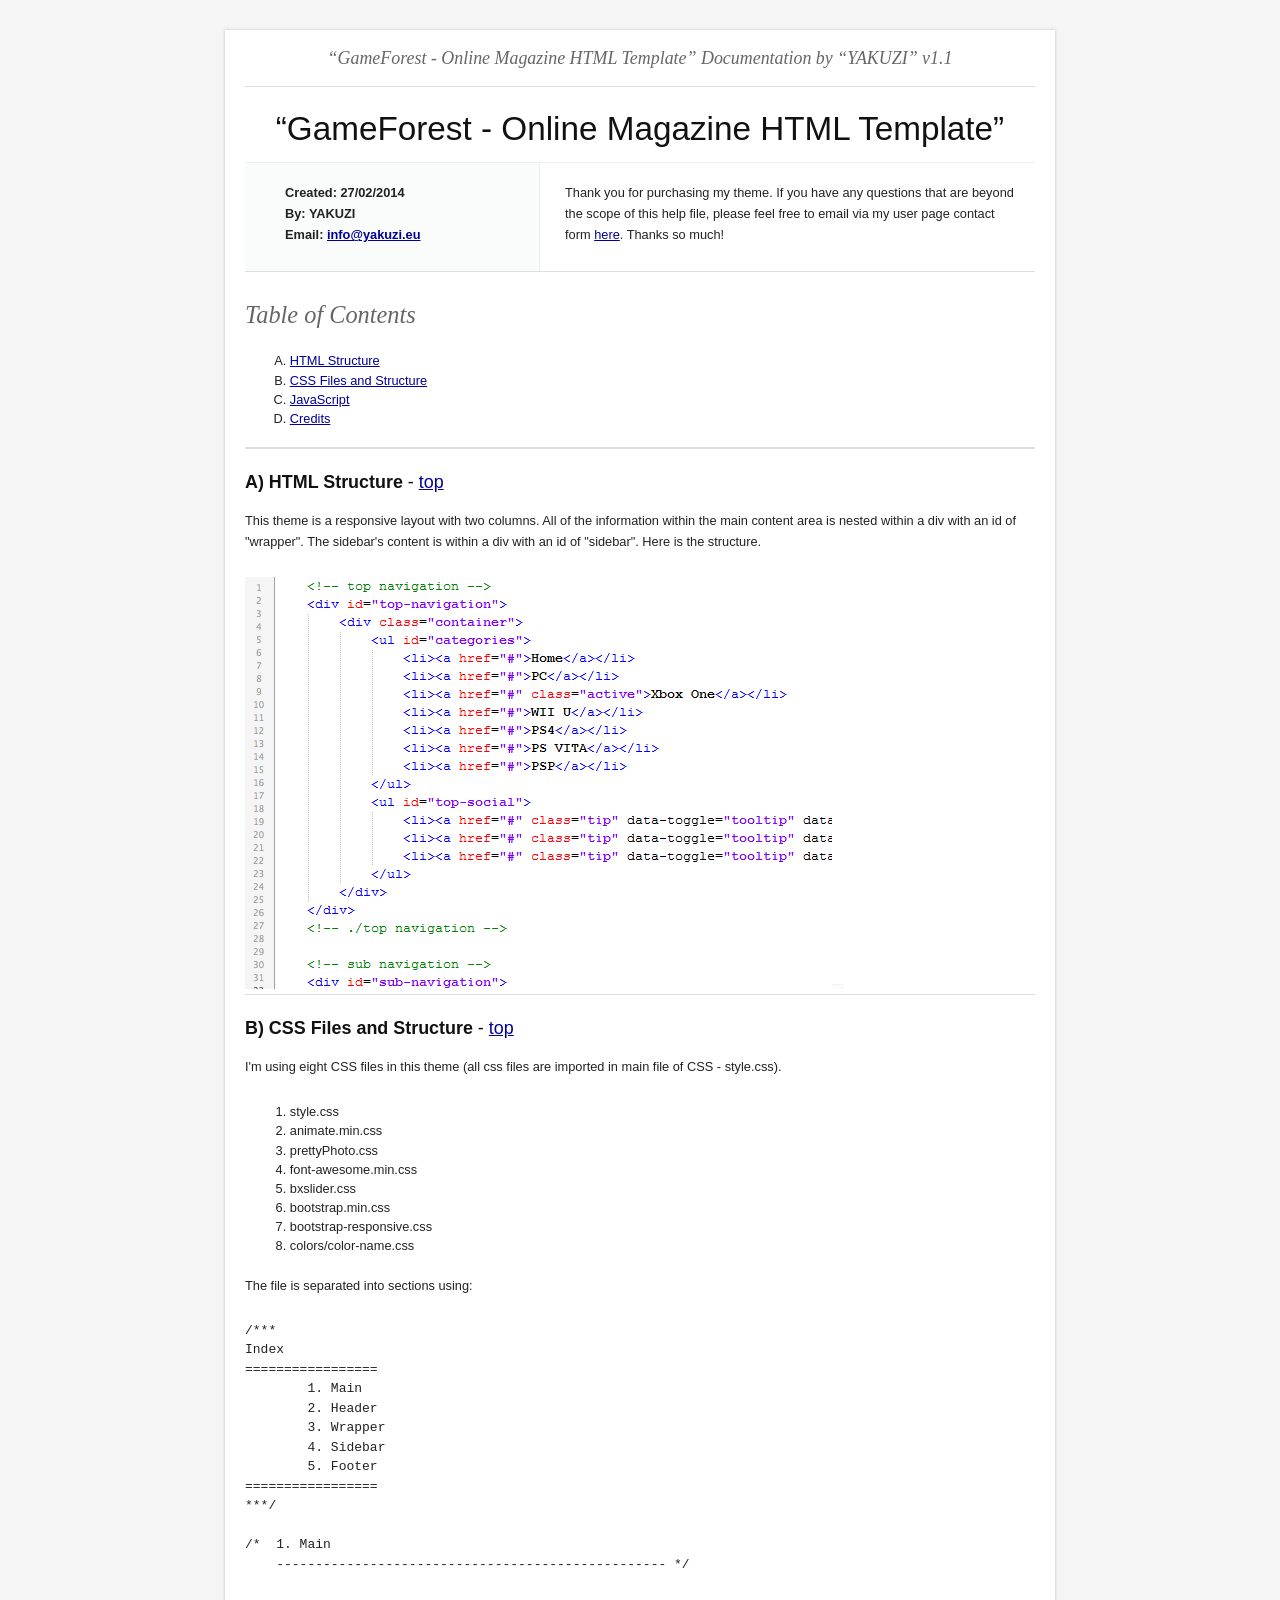
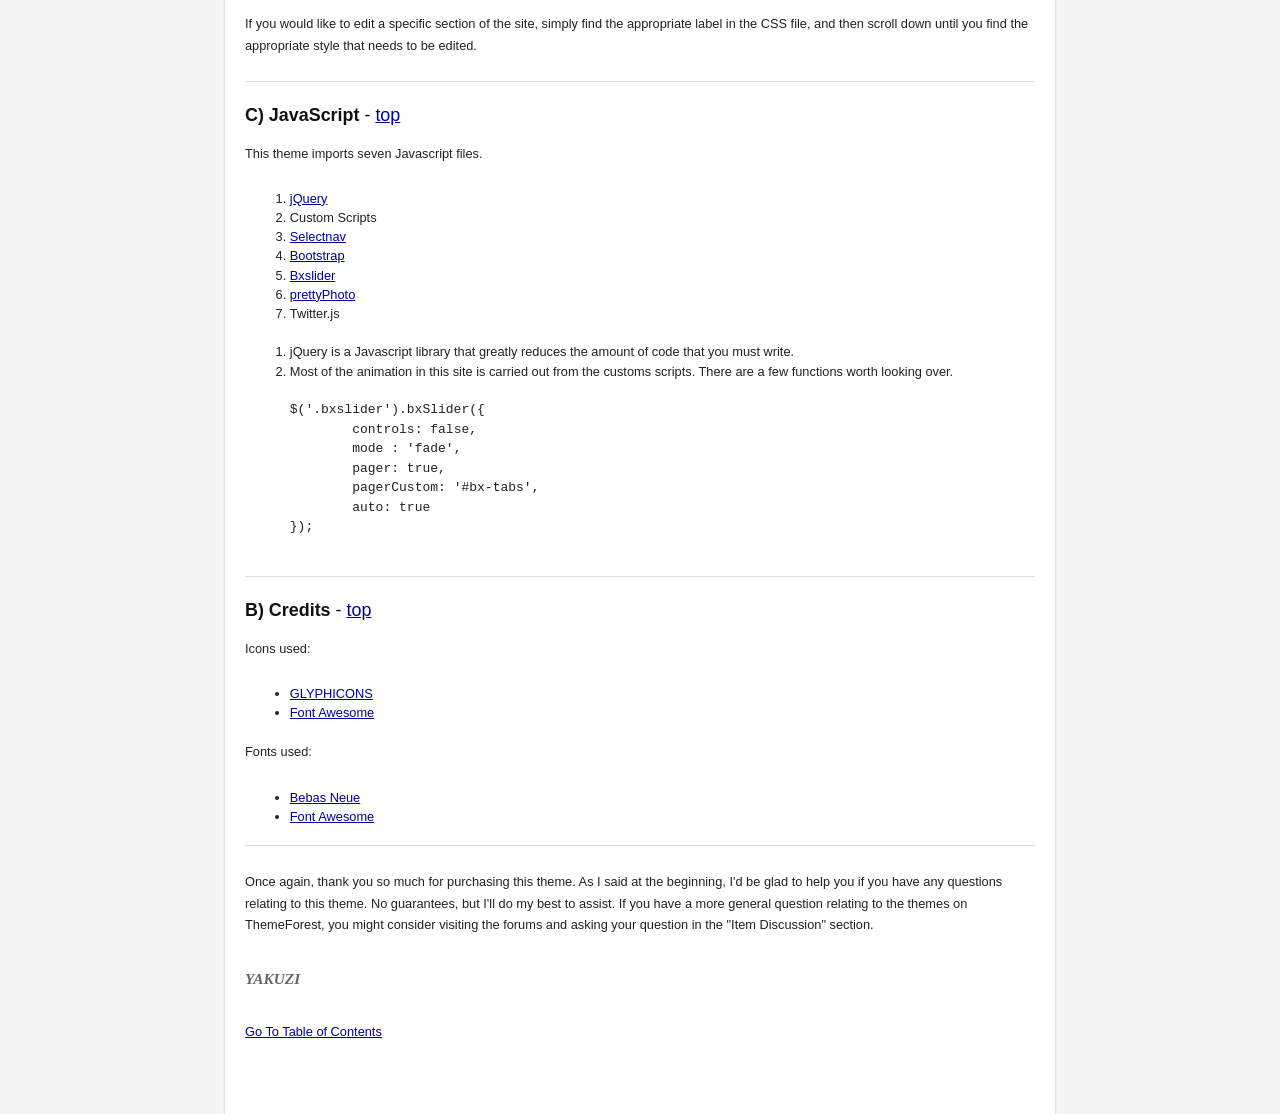
<file: Documentation/index.html>
<!DOCTYPE HTML PUBLIC "-//W3C//DTD HTML 4.01//EN" "http://www.w3.org/TR/html4/strict.dtd">
<head lang="en">
	<meta http-equiv="content-type" content="text/html;charset=utf-8">
	<title>GameForest - Online Magazine Template</title>
	<!-- Framework CSS -->
	<link rel="stylesheet" href="assets/blueprint-css/style.css" type="text/css" >
	<link rel="stylesheet" href="assets/blueprint-css/screen.css" type="text/css" media="screen, projection">
	<link rel="stylesheet" href="assets/blueprint-css/print.css" type="text/css" media="print">
	<!--[if lt IE 8]><link rel="stylesheet" href="assets/blueprint-css/ie.css" type="text/css" media="screen, projection"><![endif]-->
	<link rel="stylesheet" href="assets/blueprint-css/plugins/fancy-type/screen.css" type="text/css" media="screen, projection">
	<style type="text/css" media="screen">
		p, table, hr, .box { margin-bottom:25px; }
		.box p { margin-bottom:10px; }
	</style>
</head>


<body>
	<div class="container">
	
		<h3 class="center alt">&ldquo;GameForest - Online Magazine HTML Template&rdquo; Documentation by &ldquo;YAKUZI&rdquo; v1.1</h3>
		
		<hr>
		
		<h1 class="center">&ldquo;GameForest - Online Magazine HTML Template&rdquo;</h1>
		
		<div class="borderTop">
			<div class="span-6 colborder info prepend-1">
				<p class="prepend-top">
					<strong>
					Created: 27/02/2014<br>
					By: YAKUZI<br>
					Email: <a href="mailto:info@yakuzi.eu">info@yakuzi.eu</a>
					</strong>
				</p>
			</div><!-- end div .span-6 -->		
	
			<div class="span-12 last">
				<p class="prepend-top append-0">Thank you for purchasing my theme. If you have any questions that are beyond the scope of this help file, please feel free to email via my user page contact form <a href="http://themeforest.net/user/YAKUZI">here</a>. Thanks so much!</p>
			</div>
		</div><!-- end div .borderTop -->
		
		<hr>
		
		<h2 id="toc" class="alt">Table of Contents</h2>
		<ol class="alpha">
			<li><a href="#htmlStructure">HTML Structure</a></li>
			<li><a href="#cssFiles">CSS Files and Structure</a></li>
			<li><a href="#javascript">JavaScript</a></li>
			<li><a href="#credits">Credits</a></li>
		</ol>
		
		<hr>
		
		<h3 id="htmlStructure"><strong>A) HTML Structure</strong> - <a href="#toc">top</a></h3>
		<p>This theme is a responsive layout with two columns. All of the information within the main content area is nested within a div with an id of "wrapper". The sidebar's content is within a div with an id of "sidebar". Here is the structure.</p>
		
		<img src="assets/images/htmlstructure.png" alt="HTML Structure" />
		<br />
	
		<hr>

		<h3 id="cssFiles"><strong>B) CSS Files and Structure</strong> - <a href="#toc">top</a></h3>

		<p>I'm using eight CSS files in this theme (all css files are imported in main file of CSS - style.css).</p> 
		
		<ol>
			<li>style.css</li>
			<li>animate.min.css</li>
			<li>prettyPhoto.css</li>
			<li>font-awesome.min.css</li>
			<li>bxslider.css</li>
			<li>bootstrap.min.css</li>
			<li>bootstrap-responsive.css</li>
			<li>colors/color-name.css</li>
		</ol>

		<p>The file is separated into sections using:</p>  

		<pre>/***
Index
=================
	1. Main
	2. Header
	3. Wrapper
	4. Sidebar
	5. Footer
=================
***/

/*  1. Main
    -------------------------------------------------- */
		</pre>
		
		<p>If you would like to edit a specific section of the site, simply find the appropriate label in the CSS file, and then scroll down until you find the appropriate style that needs to be edited.</p> 

		<hr>
		
		<h3 id="javascript"><strong>C) JavaScript</strong> - <a href="#toc">top</a></h3>
		
		<p>This theme imports seven Javascript files.</p>
		
		<ol>
			<li><a href="http://www.jquery.com/">jQuery</a></li>
			<li>Custom Scripts</li>
			<li><a href="http://lukaszfiszer.github.io/selectnav.js/">Selectnav</a></li>
			<li><a href="http://twitter.github.io/bootstrap/">Bootstrap</a></li>
			<li><a href="http://bxslider.com/">Bxslider</li>
			<li><a href="http://www.no-margin-for-errors.com/projects/prettyphoto-jquery-lightbox-clone/documentation">prettyPhoto</a></li>
			<li>Twitter.js</li>
		</ol>
		  
		<ol>
			<li>jQuery is a Javascript library that greatly reduces the amount of code that you must write.</li>
			<li>Most of the animation in this site is carried out from the customs scripts. There are a few functions worth looking over.
				<pre>$('.bxslider').bxSlider({
	controls: false, 
	mode : 'fade',	
	pager: true,
	pagerCustom: '#bx-tabs',
	auto: true
});
				</pre>
			</li>
		</ol>
		
		<hr>
		
		
		<h3 id="credits"><strong>B) Credits</strong> - <a href="#toc">top</a></h3>
		

		<p>Icons used:</p>
		
		<ul>
			<li><a href="http://glyphicons.com/">GLYPHICONS</a></li>
			<li><a href="http://fortawesome.github.io/Font-Awesome/">Font Awesome</a></li>
		</ul>
		
		<p>Fonts used:</p>
		<ul>
			<li><a href="http://www.dafont.com/bebas-neue.font">Bebas Neue</a></li>
			<li><a href="http://fortawesome.github.io/Font-Awesome/">Font Awesome</a></li>
		</ul>
		
		<hr>
		
		<p>Once again, thank you so much for purchasing this theme. As I said at the beginning, I'd be glad to help you if you have any questions relating to this theme. No guarantees, but I'll do my best to assist. If you have a more general question relating to the themes on ThemeForest, you might consider visiting the forums and asking your question in the "Item Discussion" section.</p> 
		
		<p class="append-bottom alt large"><strong>YAKUZI</strong></p>
		<p><a href="#toc">Go To Table of Contents</a></p>
		
		<hr class="space">
	</div><!-- end div .container -->
</body>
</html>
</file>
<file: Documentation/assets/blueprint-css/style.css>
body {
	background: #f5f5f5!important;
}
.container {
	background: #FFF;
	padding: 20px;
	-webkit-box-shadow:  0px 0px 3px 0px rgba(0, 0, 0, 0.20);
     box-shadow:  0px 0px 3px 0px rgba(0, 0, 0, 0.20);
}
</file>
<file: Documentation/assets/blueprint-css/screen.css>
/* -----------------------------------------------------------------------


 Blueprint CSS Framework 0.9
 http://blueprintcss.org

   * Copyright (c) 2007-Present. See LICENSE for more info.
   * See README for instructions on how to use Blueprint.
   * For credits and origins, see AUTHORS.
   * This is a compressed file. See the sources in the 'src' directory.

----------------------------------------------------------------------- */

/* reset.css */
html, body, div, span, object, iframe, h1, h2, h3, h4, h5, h6, p, blockquote, pre, a, abbr, acronym, address, code, del, dfn, em, img, q, dl, dt, dd, ol, ul, li, fieldset, form, label, legend, table, caption, tbody, tfoot, thead, tr, th, td {margin:0;padding:0;border:0;font-weight:inherit;font-style:inherit;font-size:100%;font-family:inherit;vertical-align:baseline;}
body {line-height:1.5;}
table {border-collapse:separate;border-spacing:0;}
caption, th, td {text-align:left;font-weight:normal;}
table, td, th {vertical-align:middle;}
blockquote:before, blockquote:after, q:before, q:after {content:"";}
blockquote, q {quotes:"" "";}
a img {border:none;}

/* custom.css */
.info { background:#fafcfc; }
.borderTop { border-top: 1px solid #eee;}
.append-0 {padding-right:20px;}

/* typography.css */
body {font-size:80%;color:#222;background:#fff;font-family:"Helvetica Neue", Arial, Helvetica, sans-serif;padding-top:30px;}
h1, h2, h3, h4, h5, h6 {font-weight:normal;color:#111;}
h1 {font-size:2.6em;line-height:1;margin-bottom:0.5em;}
h2 {font-size:1.9em;margin-bottom:0.75em;}
h3 {font-size:1.4em;line-height:1;margin-bottom:1em;}
h4 {font-size:1.1em;line-height:1.25;margin-bottom:1.25em;}
h5 {font-size:1em;font-weight:bold;margin-bottom:1.5em;}
h6 {font-size:1em;font-weight:bold;}
h1 img, h2 img, h3 img, h4 img, h5 img, h6 img {margin:0;}
p {margin:0 0 1.5em;line-height:1.65em;}
p img.left {float:left;margin:1.5em 1.5em 1.5em 0;padding:0;}
p img.right {float:right;margin:1.5em 0 1.5em 1.5em;}
a:focus, a:hover {color:#000;}
a {color:#009;text-decoration:underline;}
blockquote {margin:1.5em;color:#666;font-style:italic;}
strong {font-weight:bold;}
em, dfn {font-style:italic;}
dfn {font-weight:bold;}
sup, sub {line-height:0;}
abbr, acronym {border-bottom:1px dotted #666;}
address {margin:0 0 1.5em;font-style:italic;}
del {color:#666;}
pre {margin:1.5em 0;white-space:pre;}
pre, code, tt {font:13px 'andale mono', 'lucida console', monospace;line-height:1.5;}
li ul, li ol {margin:0 1.5em;}
ul, ol {margin:0 1.5em 1.5em 3.5em;}
ul {list-style-type:disc;}
ol {list-style-type:decimal;}
ol.alpha {list-style:upper-alpha;}
dl {margin:0 0 1.5em 0;}
dl dt {font-weight:bold;}
dd {margin-left:1.5em;}
table {margin-bottom:1.4em;width:100%;}
th {font-weight:bold;}
thead th {background:#c3d9ff;}
th, td, caption {padding:4px 10px 4px 5px;}
tr.even td {background:#e5ecf9;}
tfoot {font-style:italic;}
caption {background:#eee;}
.small {font-size:.85em;margin-bottom:1.875em;line-height:1.875em;}
.large {font-size:1.2em;line-height:2.5em;margin-bottom:1.25em;}
.hide {display:none;}
.quiet {color:#666;}
.loud {color:#000;}
.highlight {background:#ff0;}
.added {background:#060;color:#fff;}
.removed {background:#900;color:#fff;}
.first {margin-left:0;padding-left:0;}
.last {margin-right:0;padding-right:0;}
.top {margin-top:0;padding-top:0;}
.bottom {margin-bottom:0;padding-bottom:0;}
.center {text-align:center;}

/* forms.css */
label {font-weight:bold;}
fieldset {padding:1.4em;margin:0 0 1.5em 0;border:1px solid #ccc;}
legend {font-weight:bold;font-size:1.2em;}
input[type=text], input[type=password], input.text, input.title, textarea, select {background-color:#fff;border:1px solid #bbb;}
input[type=text]:focus, input[type=password]:focus, input.text:focus, input.title:focus, textarea:focus, select:focus {border-color:#666;}
input[type=text], input[type=password], input.text, input.title, textarea, select {margin:0.5em 0;}
input.text, input.title {width:300px;padding:5px;}
input.title {font-size:1.5em;}
textarea {width:390px;height:250px;padding:5px;}
input[type=checkbox], input[type=radio], input.checkbox, input.radio {position:relative;top:.25em;}
form.inline {line-height:3;}
form.inline p {margin-bottom:0;}
.error, .notice, .success {padding:.8em;margin-bottom:1em;border:2px solid #ddd;}
.error {background:#FBE3E4;color:#8a1f11;border-color:#FBC2C4;}
.notice {background:#FFF6BF;color:#514721;border-color:#FFD324;}
.success {background:#E6EFC2;color:#264409;border-color:#C6D880;}
.error a {color:#8a1f11;}
.notice a {color:#514721;}
.success a {color:#264409;}

/* grid.css */
.container {width:790px;margin:0 auto;}
.showgrid {background:url(src/grid.png);}
.column, div.span-1, div.span-2, div.span-3, div.span-4, div.span-5, div.span-6, div.span-7, div.span-8, div.span-9, div.span-10, div.span-11, div.span-12, div.span-13, div.span-14, div.span-15, div.span-16, div.span-17, div.span-18, div.span-19, div.span-20, div.span-21, div.span-22, div.span-23, div.span-24 {float:left;margin-right:10px;}
.last, div.last {margin-right:0;}
.span-1 {width:30px;}
.span-2 {width:70px;}
.span-3 {width:110px;}
.span-4 {width:150px;}
.span-5 {width:190px;}
.span-6 {width:230px;}
.span-7 {width:270px;}
.span-8 {width:310px;}
.span-9 {width:350px;}
.span-10 {width:390px;}
.span-11 {width:430px;}
.span-12 {width:470px;}
.span-13 {width:510px;}
.span-14 {width:550px;}
.span-15 {width:590px;}
.span-16 {width:630px;}
.span-17 {width:670px;}
.span-18 {width:710px;}
.span-19 {width:750px;}
.span-20 {width:790px;}
.span-21 {width:830px;}
.span-22 {width:870px;}
.span-23 {width:910px;}
.span-24, div.span-24 {width:950px;margin:0;}
input.span-1, textarea.span-1, input.span-2, textarea.span-2, input.span-3, textarea.span-3, input.span-4, textarea.span-4, input.span-5, textarea.span-5, input.span-6, textarea.span-6, input.span-7, textarea.span-7, input.span-8, textarea.span-8, input.span-9, textarea.span-9, input.span-10, textarea.span-10, input.span-11, textarea.span-11, input.span-12, textarea.span-12, input.span-13, textarea.span-13, input.span-14, textarea.span-14, input.span-15, textarea.span-15, input.span-16, textarea.span-16, input.span-17, textarea.span-17, input.span-18, textarea.span-18, input.span-19, textarea.span-19, input.span-20, textarea.span-20, input.span-21, textarea.span-21, input.span-22, textarea.span-22, input.span-23, textarea.span-23, input.span-24, textarea.span-24 {border-left-width:1px!important;border-right-width:1px!important;padding-left:5px!important;padding-right:5px!important;}
input.span-1, textarea.span-1 {width:18px!important;}
input.span-2, textarea.span-2 {width:58px!important;}
input.span-3, textarea.span-3 {width:98px!important;}
input.span-4, textarea.span-4 {width:138px!important;}
input.span-5, textarea.span-5 {width:178px!important;}
input.span-6, textarea.span-6 {width:218px!important;}
input.span-7, textarea.span-7 {width:258px!important;}
input.span-8, textarea.span-8 {width:298px!important;}
input.span-9, textarea.span-9 {width:338px!important;}
input.span-10, textarea.span-10 {width:378px!important;}
input.span-11, textarea.span-11 {width:418px!important;}
input.span-12, textarea.span-12 {width:458px!important;}
input.span-13, textarea.span-13 {width:498px!important;}
input.span-14, textarea.span-14 {width:538px!important;}
input.span-15, textarea.span-15 {width:578px!important;}
input.span-16, textarea.span-16 {width:618px!important;}
input.span-17, textarea.span-17 {width:658px!important;}
input.span-18, textarea.span-18 {width:698px!important;}
input.span-19, textarea.span-19 {width:738px!important;}
input.span-20, textarea.span-20 {width:778px!important;}
input.span-21, textarea.span-21 {width:818px!important;}
input.span-22, textarea.span-22 {width:858px!important;}
input.span-23, textarea.span-23 {width:898px!important;}
input.span-24, textarea.span-24 {width:938px!important;}
.append-1 {padding-right:40px;}
.append-2 {padding-right:80px;}
.append-3 {padding-right:120px;}
.append-4 {padding-right:160px;}
.append-5 {padding-right:200px;}
.append-6 {padding-right:240px;}
.append-7 {padding-right:280px;}
.append-8 {padding-right:320px;}
.append-9 {padding-right:360px;}
.append-10 {padding-right:400px;}
.append-11 {padding-right:440px;}
.append-12 {padding-right:480px;}
.append-13 {padding-right:520px;}
.append-14 {padding-right:560px;}
.append-15 {padding-right:600px;}
.append-16 {padding-right:640px;}
.append-17 {padding-right:680px;}
.append-18 {padding-right:720px;}
.append-19 {padding-right:760px;}
.append-20 {padding-right:800px;}
.append-21 {padding-right:840px;}
.append-22 {padding-right:880px;}
.append-23 {padding-right:920px;}
.prepend-1 {padding-left:40px;}
.prepend-2 {padding-left:80px;}
.prepend-3 {padding-left:120px;}
.prepend-4 {padding-left:160px;}
.prepend-5 {padding-left:200px;}
.prepend-6 {padding-left:240px;}
.prepend-7 {padding-left:280px;}
.prepend-8 {padding-left:320px;}
.prepend-9 {padding-left:360px;}
.prepend-10 {padding-left:400px;}
.prepend-11 {padding-left:440px;}
.prepend-12 {padding-left:480px;}
.prepend-13 {padding-left:520px;}
.prepend-14 {padding-left:560px;}
.prepend-15 {padding-left:600px;}
.prepend-16 {padding-left:640px;}
.prepend-17 {padding-left:680px;}
.prepend-18 {padding-left:720px;}
.prepend-19 {padding-left:760px;}
.prepend-20 {padding-left:800px;}
.prepend-21 {padding-left:840px;}
.prepend-22 {padding-left:880px;}
.prepend-23 {padding-left:920px;}
div.border {padding-right:4px;margin-right:5px;border-right:1px solid #eee;}
div.colborder {padding-right:24px;margin-right:25px;border-right:1px solid #eee;}
div.colborderTop {border-top:1px solid #eee;}
.pull-1 {margin-left:-40px;}
.pull-2 {margin-left:-80px;}
.pull-3 {margin-left:-120px;}
.pull-4 {margin-left:-160px;}
.pull-5 {margin-left:-200px;}
.pull-6 {margin-left:-240px;}
.pull-7 {margin-left:-280px;}
.pull-8 {margin-left:-320px;}
.pull-9 {margin-left:-360px;}
.pull-10 {margin-left:-400px;}
.pull-11 {margin-left:-440px;}
.pull-12 {margin-left:-480px;}
.pull-13 {margin-left:-520px;}
.pull-14 {margin-left:-560px;}
.pull-15 {margin-left:-600px;}
.pull-16 {margin-left:-640px;}
.pull-17 {margin-left:-680px;}
.pull-18 {margin-left:-720px;}
.pull-19 {margin-left:-760px;}
.pull-20 {margin-left:-800px;}
.pull-21 {margin-left:-840px;}
.pull-22 {margin-left:-880px;}
.pull-23 {margin-left:-920px;}
.pull-24 {margin-left:-960px;}
.pull-1, .pull-2, .pull-3, .pull-4, .pull-5, .pull-6, .pull-7, .pull-8, .pull-9, .pull-10, .pull-11, .pull-12, .pull-13, .pull-14, .pull-15, .pull-16, .pull-17, .pull-18, .pull-19, .pull-20, .pull-21, .pull-22, .pull-23, .pull-24 {float:left;position:relative;}
.push-1 {margin:0 -40px 1.5em 40px;}
.push-2 {margin:0 -80px 1.5em 80px;}
.push-3 {margin:0 -120px 1.5em 120px;}
.push-4 {margin:0 -160px 1.5em 160px;}
.push-5 {margin:0 -200px 1.5em 200px;}
.push-6 {margin:0 -240px 1.5em 240px;}
.push-7 {margin:0 -280px 1.5em 280px;}
.push-8 {margin:0 -320px 1.5em 320px;}
.push-9 {margin:0 -360px 1.5em 360px;}
.push-10 {margin:0 -400px 1.5em 400px;}
.push-11 {margin:0 -440px 1.5em 440px;}
.push-12 {margin:0 -480px 1.5em 480px;}
.push-13 {margin:0 -520px 1.5em 520px;}
.push-14 {margin:0 -560px 1.5em 560px;}
.push-15 {margin:0 -600px 1.5em 600px;}
.push-16 {margin:0 -640px 1.5em 640px;}
.push-17 {margin:0 -680px 1.5em 680px;}
.push-18 {margin:0 -720px 1.5em 720px;}
.push-19 {margin:0 -760px 1.5em 760px;}
.push-20 {margin:0 -800px 1.5em 800px;}
.push-21 {margin:0 -840px 1.5em 840px;}
.push-22 {margin:0 -880px 1.5em 880px;}
.push-23 {margin:0 -920px 1.5em 920px;}
.push-24 {margin:0 -960px 1.5em 960px;}
.push-1, .push-2, .push-3, .push-4, .push-5, .push-6, .push-7, .push-8, .push-9, .push-10, .push-11, .push-12, .push-13, .push-14, .push-15, .push-16, .push-17, .push-18, .push-19, .push-20, .push-21, .push-22, .push-23, .push-24 {float:right;position:relative;}
.prepend-top {margin-top:1.5em;}
.append-bottom {margin-bottom:1.5em;}
.box {padding:1.5em;margin-bottom:1.5em;background:#E5ECF9;}
hr {background:#ddd;color:#ddd;clear:both;float:none;width:100%;height:.1em;margin:0 0 1.45em;border:none;}
hr.space {background:#fff;color:#fff;}
.clearfix:after, .container:after {content:"\0020";display:block;height:0;clear:both;visibility:hidden;overflow:hidden;}
.clearfix, .container {display:block;}
.clear {clear:both;}
</file>
<file: Documentation/assets/blueprint-css/print.css>
/* -----------------------------------------------------------------------


 Blueprint CSS Framework 0.9
 http://blueprintcss.org

   * Copyright (c) 2007-Present. See LICENSE for more info.
   * See README for instructions on how to use Blueprint.
   * For credits and origins, see AUTHORS.
   * This is a compressed file. See the sources in the 'src' directory.

----------------------------------------------------------------------- */

/* print.css */
body {line-height:1.5;font-family:"Helvetica Neue", Arial, Helvetica, sans-serif;color:#000;background:none;font-size:10pt;}
.container {background:none;}
hr {background:#ccc;color:#ccc;width:100%;height:2px;margin:2em 0;padding:0;border:none;}
hr.space {background:#fff;color:#fff;}
h1, h2, h3, h4, h5, h6 {font-family:"Helvetica Neue", Arial, "Lucida Grande", sans-serif;}
code {font:.9em "Courier New", Monaco, Courier, monospace;}
img {float:left;margin:1.5em 1.5em 1.5em 0;}
a img {border:none;}
p img.top {margin-top:0;}
blockquote {margin:1.5em;padding:1em;font-style:italic;font-size:.9em;}
.small {font-size:.9em;}
.large {font-size:1.1em;}
.quiet {color:#999;}
.hide {display:none;}
a:link, a:visited {background:transparent;font-weight:700;text-decoration:underline;}
a:link:after, a:visited:after {content:" (" attr(href) ")";font-size:90%;}
</file>
<file: Documentation/assets/blueprint-css/ie.css>
/* -----------------------------------------------------------------------


 Blueprint CSS Framework 0.9
 http://blueprintcss.org

   * Copyright (c) 2007-Present. See LICENSE for more info.
   * See README for instructions on how to use Blueprint.
   * For credits and origins, see AUTHORS.
   * This is a compressed file. See the sources in the 'src' directory.

----------------------------------------------------------------------- */

/* ie.css */
body {text-align:center;}
.container {text-align:left;}
* html .column, * html div.span-1, * html div.span-2, * html div.span-3, * html div.span-4, * html div.span-5, * html div.span-6, * html div.span-7, * html div.span-8, * html div.span-9, * html div.span-10, * html div.span-11, * html div.span-12, * html div.span-13, * html div.span-14, * html div.span-15, * html div.span-16, * html div.span-17, * html div.span-18, * html div.span-19, * html div.span-20, * html div.span-21, * html div.span-22, * html div.span-23, * html div.span-24 {overflow-x:hidden;}
* html legend {margin:0px -8px 16px 0;padding:0;}
ol {margin-left:2em;}
sup {vertical-align:text-top;}
sub {vertical-align:text-bottom;}
html>body p code {*white-space:normal;}
hr {margin:-8px auto 11px;}
img {-ms-interpolation-mode:bicubic;}
.clearfix, .container {display:inline-block;}
* html .clearfix, * html .container {height:1%;}
fieldset {padding-top:0;}
input.text, input.title {background-color:#fff;border:1px solid #bbb;}
input.text:focus, input.title:focus {border-color:#666;}
input.text, input.title, textarea, select {margin:0.5em 0;}
input.checkbox, input.radio {position:relative;top:.25em;}
form.inline div, form.inline p {vertical-align:middle;}
form.inline label {position:relative;top:-0.25em;}
form.inline input.checkbox, form.inline input.radio, form.inline input.button, form.inline button {margin:0.5em 0;}
button, input.button {position:relative;top:0.25em;}
</file>
<file: Documentation/assets/blueprint-css/plugins/fancy-type/screen.css>
/* -------------------------------------------------------------- 
  
   fancy-type.css
   * Lots of pretty advanced classes for manipulating text.
   
   See the Readme file in this folder for additional instructions.

-------------------------------------------------------------- */

/* Indentation instead of line shifts for sibling paragraphs. */
   /* p + p { text-indent:2em; margin-top:-1.5em; } */
   form p + p  { text-indent: 0; } /* Don't want this in forms. */
   

/* For great looking type, use this code instead of asdf: 
   <span class="alt">asdf</span>  
   Best used on prepositions and ampersands. */
  
.alt { 
  color: #666; 
  font-family: "Warnock Pro", "Goudy Old Style","Palatino","Book Antiqua", Georgia, serif; 
  font-style: italic;
  font-weight: normal;
}


/* For great looking quote marks in titles, replace "asdf" with:
   <span class="dquo">&#8220;</span>asdf&#8221;
   (That is, when the title starts with a quote mark). 
   (You may have to change this value depending on your font size). */  
   
.dquo { margin-left: -.5em; } 


/* Reduced size type with incremental leading
   (http://www.markboulton.co.uk/journal/comments/incremental_leading/)

   This could be used for side notes. For smaller type, you don't necessarily want to 
   follow the 1.5x vertical rhythm -- the line-height is too much. 
   
   Using this class, it reduces your font size and line-height so that for 
   every four lines of normal sized type, there is five lines of the sidenote. eg:

   New type size in em's:
     10px (wanted side note size) / 12px (existing base size) = 0.8333 (new type size in ems)

   New line-height value:
     12px x 1.5 = 18px (old line-height)
     18px x 4 = 72px 
     72px / 5 = 14.4px (new line height)
     14.4px / 10px = 1.44 (new line height in em's) */

p.incr, .incr p {
	font-size: 10px;
	line-height: 1.44em;  
	margin-bottom: 1.5em;
}


/* Surround uppercase words and abbreviations with this class.
   Based on work by Jørgen Arnor Gårdsø Lom [http://twistedintellect.com/] */
   
.caps { 
  font-variant: small-caps; 
  letter-spacing: 1px; 
  text-transform: lowercase; 
  font-size:1.2em;
  line-height:1%;
  font-weight:bold;
  padding:0 2px;
}
</file>
